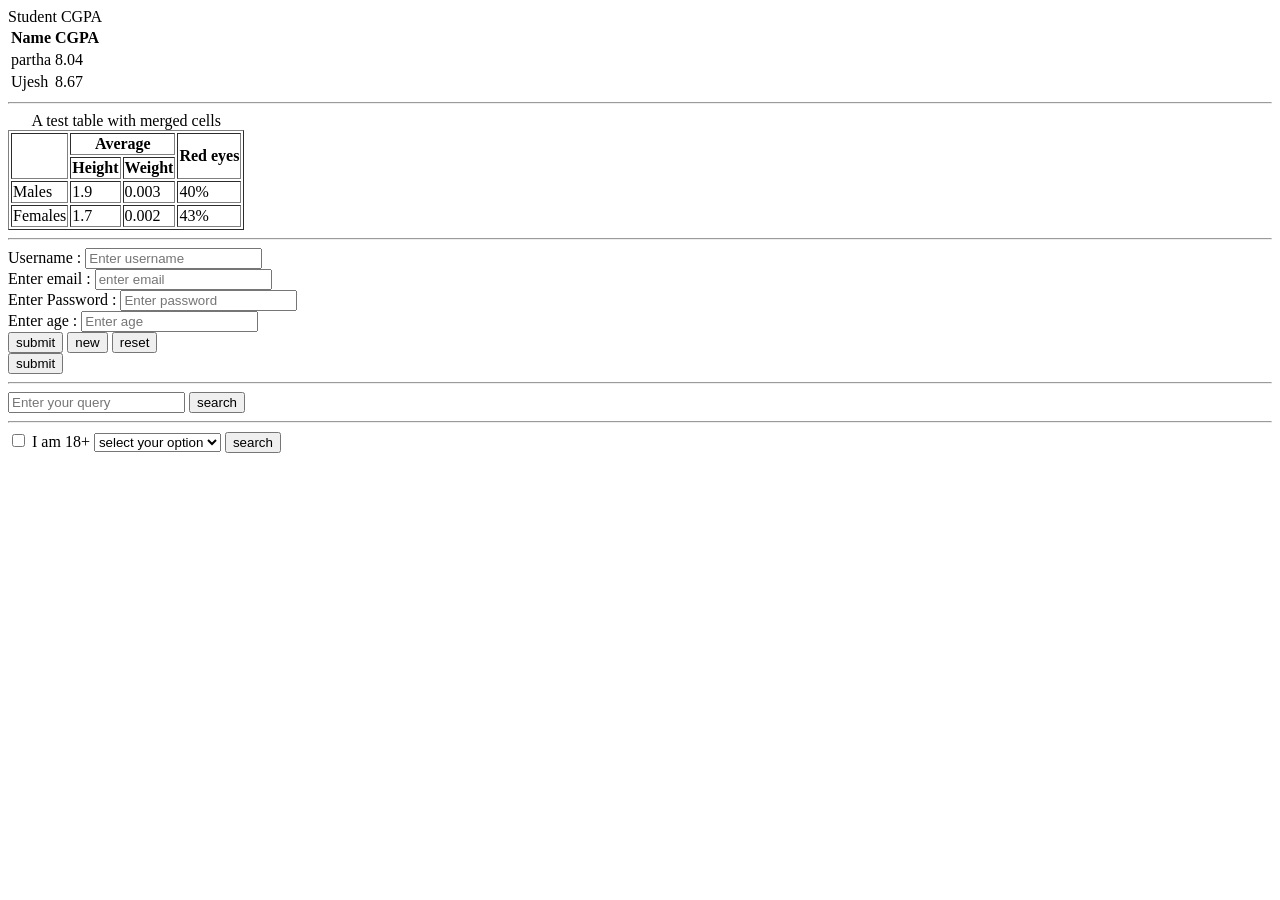
<file: HTML/level 3/index.html>
<!DOCTYPE html>
<html lang="en">
<head>
    <meta charset="UTF-8">
    <meta name="viewport" content="width=device-width, initial-scale=1.0">
    <title>level 3</title>
</head>
<body>
    <table>
        <caption>Student CGPA</caption>
        <header>
        <tr>
            <th>Name</th>
            <th>CGPA</th>
        </tr>
        </header>
        <tbody>
            <tr>
                <td>partha</td>
                <td>8.04</td>
            </tr>
            <tr>
                <td>Ujesh</td>
                <td>8.67</td>
            </tr>
        </tbody>
       
    </table>
    <hr>
    <table border ="black">
        <caption>A test table with merged  cells </caption>
        <thead>
            <tr>
                <th rowspan ="2"></th>
                <th colspan ="2">Average</th>
                <th rowspan ="2">Red eyes</th>
            </tr>
            <tr>
                <th>Height</th>
                <th>Weight</th>
            </tr>
        </thead>
        <tbody>
            <tr>
                <td>Males</td>
                <td>1.9</td>
                <td>0.003</td>
                <td>40%</td>
            </tr>
             <tr>
                <td>Females</td>
                <td>1.7</td>
                <td>0.002</td>
                <td>43%</td>
            </tr>
        </tbody>
    </table>
    <hr>

    <form action="/action">
        <div>
      <label for="username">Username : </label>
      <input type ="text" placeholder ="Enter username" id ="username"/>
      </div>
      <div>
        <label for ="email">Enter email : </label>
        <input type="email" placeholder ="enter email" id="email">
      </div>
      <div>
      <label for="password">Enter Password : </label>
      <input type="password" placeholder ="Enter password" id ="password">
      </div>
      <div>
        <label for ="age">Enter age : </label>
        <input type="number" placeholder="Enter age" id ="age">
        
      </div>
      <button>submit</button>
        <button>new </button>
        <button type="reset">reset</button>
    </form>

    <button>submit</button>
    <hr>
    <form  action="https://www.google.com/search"> 
        <input type="text" placeholder="Enter your query" name="q">
        <button>search</button>
    </form>
    
    <hr>
    <form action="https://www.youtube.com/results">
        <input type="checkbox" name="age" id="age" name="search_query" value="age">
        <label for="age">I am 18+</label>
        <select name="profession" is="profession">
            <option>select your option</option>
            <option value="dev">developer</option>
            <option value="student">Student</option>
        </select>
        <button>search</button>
    </form>
    


</body>
</html>
</file>
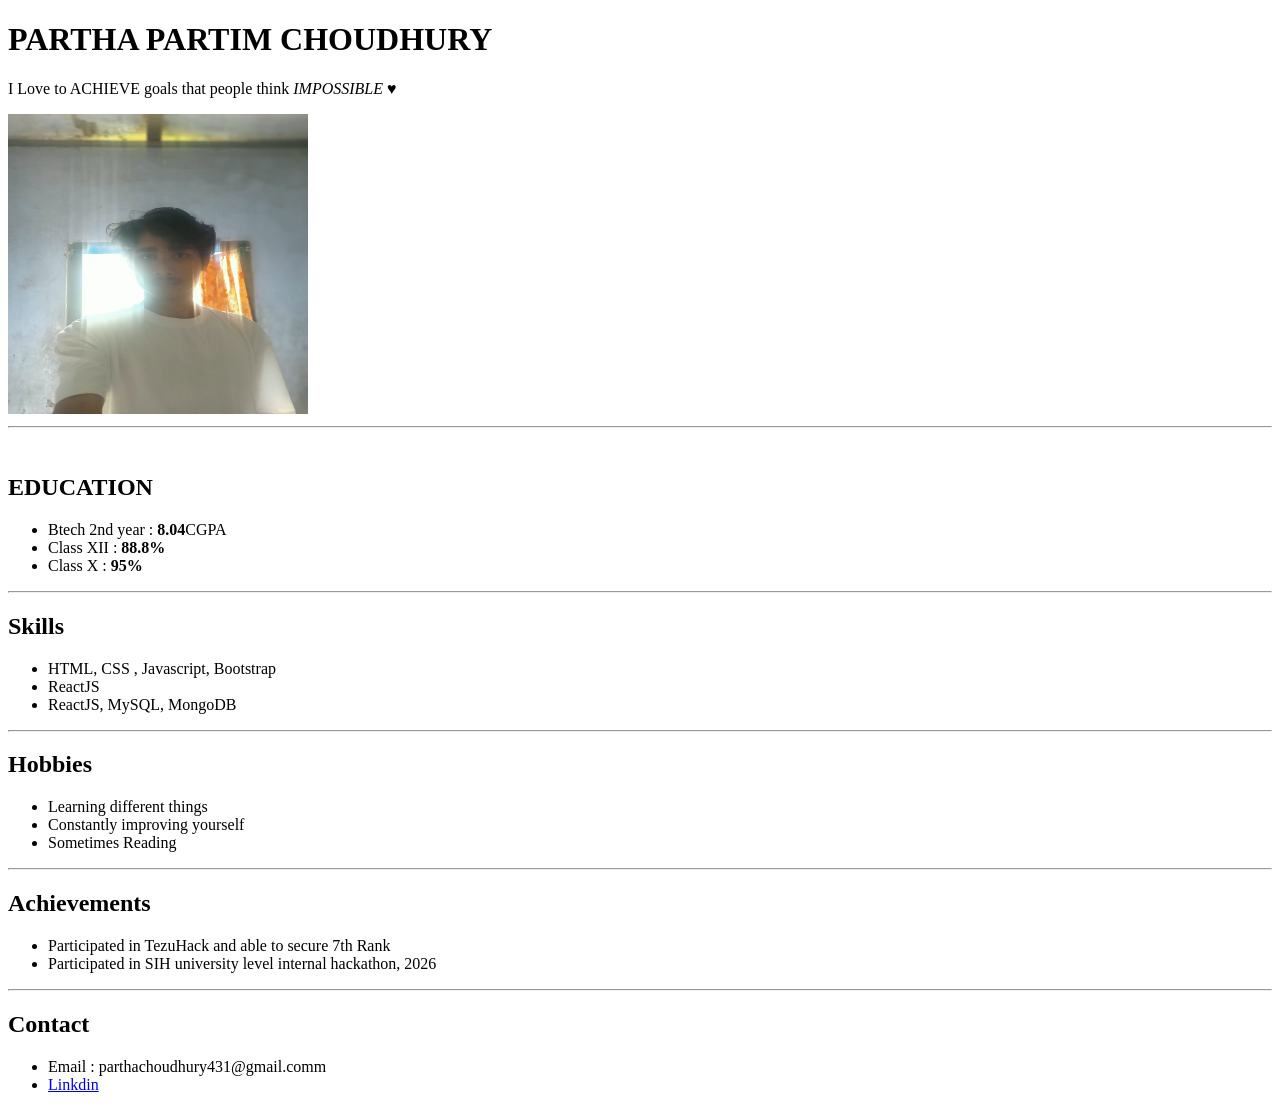
<file: HTML/portfolio/portfolio.html>
<!DOCTYPE html>
<html lang="en">
<head>
    <meta charset="UTF-8">
    <meta name="viewport" content="width=device-width, initial-scale=1.0">
    <title>Portfolio</title>
</head>
<body>
    <header>
        <h1>PARTHA PARTIM CHOUDHURY</h1>
        <p>I Love to ACHIEVE goals  that people think <i>IMPOSSIBLE</i>  &hearts;</p>
        <img  width = 300px , height = 300px src="myself.jpeg" alt ="my photo">
    </header>
<hr>
<br>

    <main>
        <section>
        <h2>EDUCATION </h2>
            <ul>
              <li>Btech 2nd year : <b>8.04</b>CGPA</li>
              <li>Class XII : <b>88.8%</b></li>
              <li>Class X : <b>95%</b></li>
            </ul>
        </section>
        <hr>
        <section>
            <h2>Skills </h2>
            <ul>
                <li>HTML, CSS , Javascript, Bootstrap</li>
                <li>ReactJS</li>
                <li>ReactJS, MySQL, MongoDB</li>
            </ul>
        </section>
        <hr>
        <section>
            <h2>Hobbies</h2>
            <ul>
                <li>Learning different things </li>
                <li>Constantly improving yourself</li>
                <li>Sometimes Reading</li>
            </ul>
        </section>
        <hr>
        <section>
            <h2>Achievements</h2>
            <ul>
                <li>Participated in TezuHack and able to secure 7th Rank  </li>
                <li>Participated in SIH university level internal hackathon, 2026</li>
            </ul>
        </section>
        <hr>
    </main>

    <footer>
        <h2>Contact  </h2>
        <ul>
            <li>Email : parthachoudhury431@gmail.comm</li>
            <li><a href="www.linkedin.com/in/partha-choudhury-dev">Linkdin</a></li>
        </ul>
    </footer>
</body>
</html>
</file>
